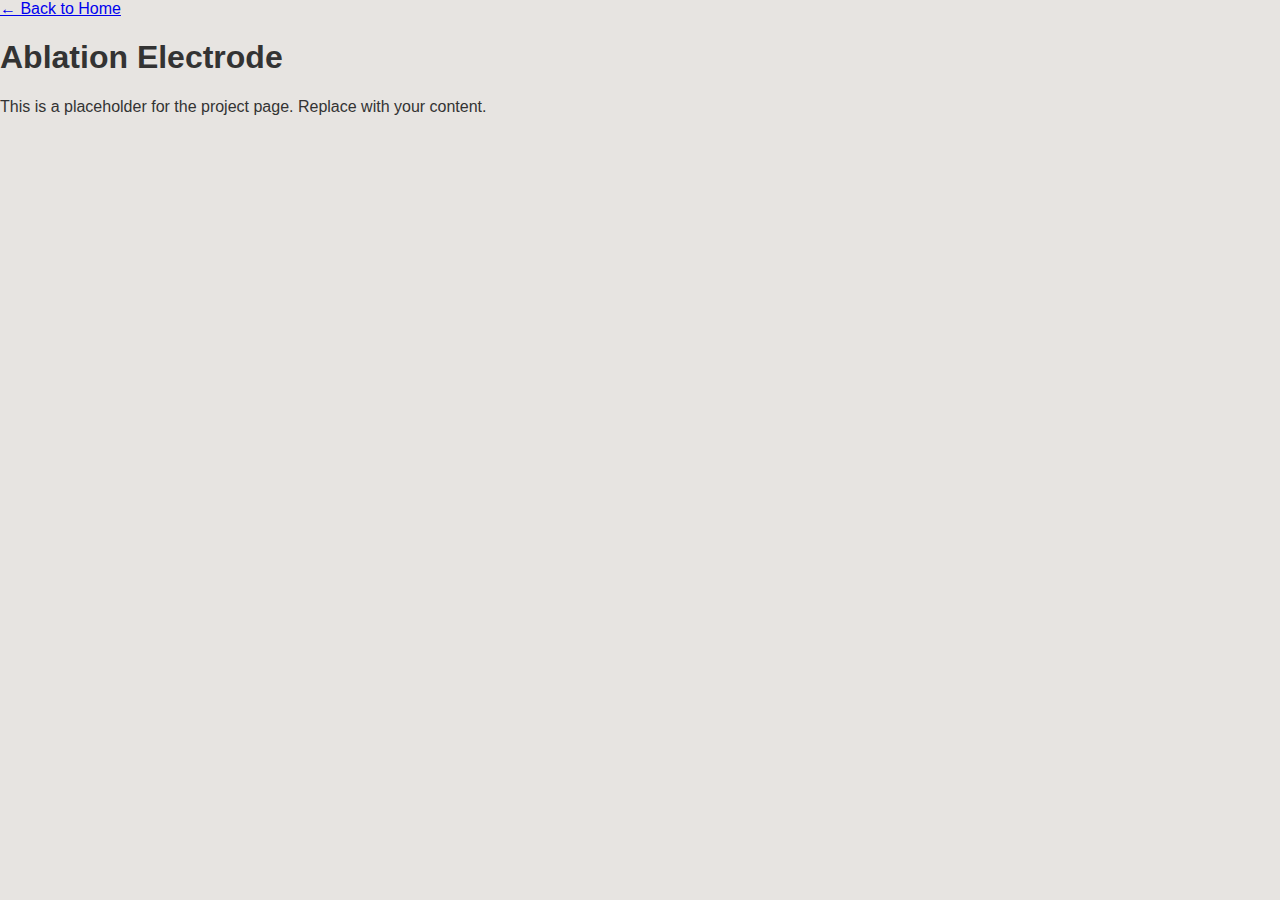
<file: projects/ablation-electrode.html>
<!DOCTYPE html>
<html lang="en">
<head>
    <meta charset="UTF-8" />
    <meta name="viewport" content="width=device-width, initial-scale=1.0" />
    <title>Ablation Electrode</title>
    <link rel="stylesheet" href="../css/style.css" />
</head>
<body>
    <a href="../index.html">← Back to Home</a>
    <h1>Ablation Electrode</h1>
    <p>This is a placeholder for the project page. Replace with your content.</p>
</body>
</html>
</file>
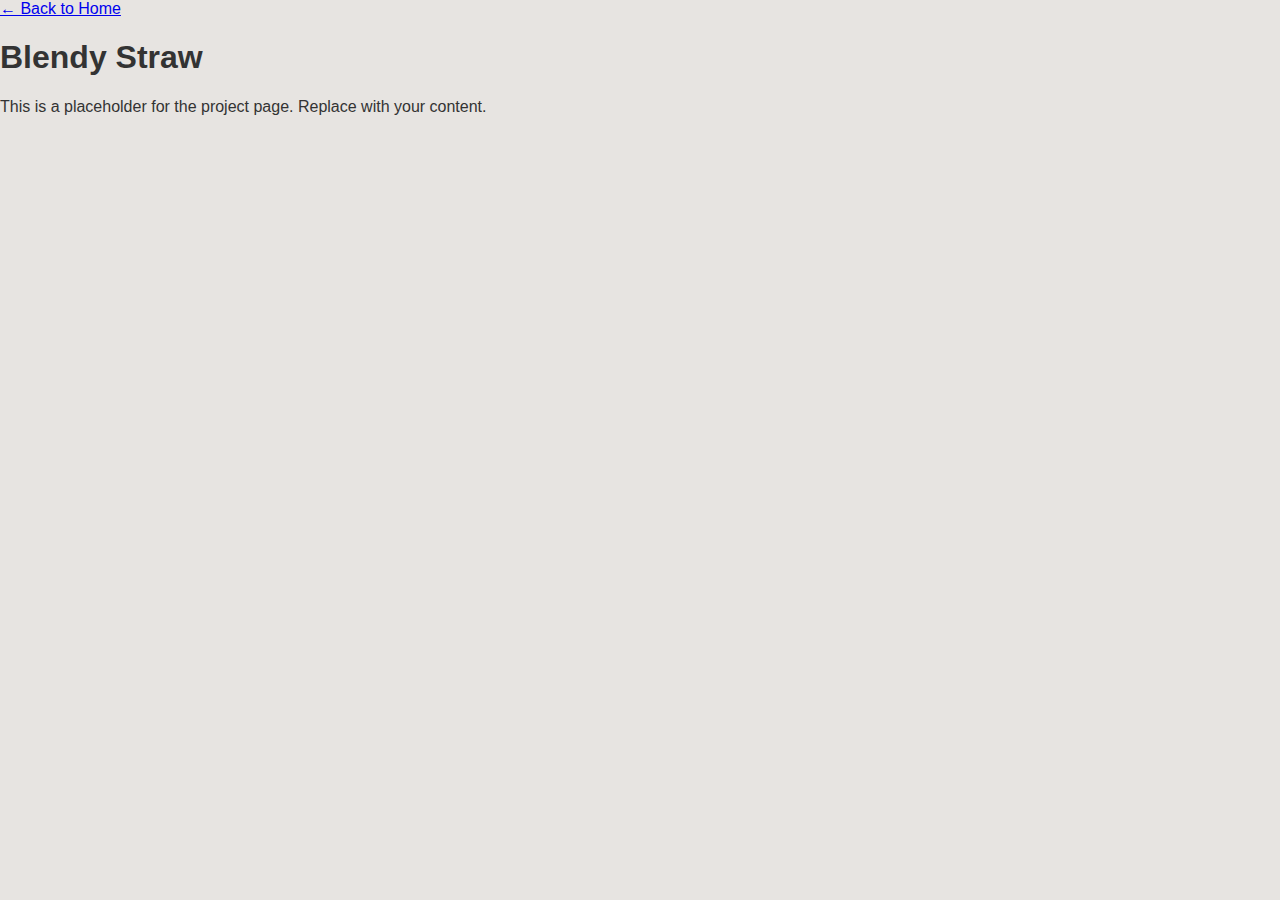
<file: projects/blendy-straw.html>
<!DOCTYPE html>
<html lang="en">
<head>
    <meta charset="UTF-8" />
    <meta name="viewport" content="width=device-width, initial-scale=1.0" />
    <title>Blendy Straw</title>
    <link rel="stylesheet" href="../css/style.css" />
</head>
<body>
    <a href="../index.html">← Back to Home</a>
    <h1>Blendy Straw</h1>
    <p>This is a placeholder for the project page. Replace with your content.</p>
</body>
</html>
</file>
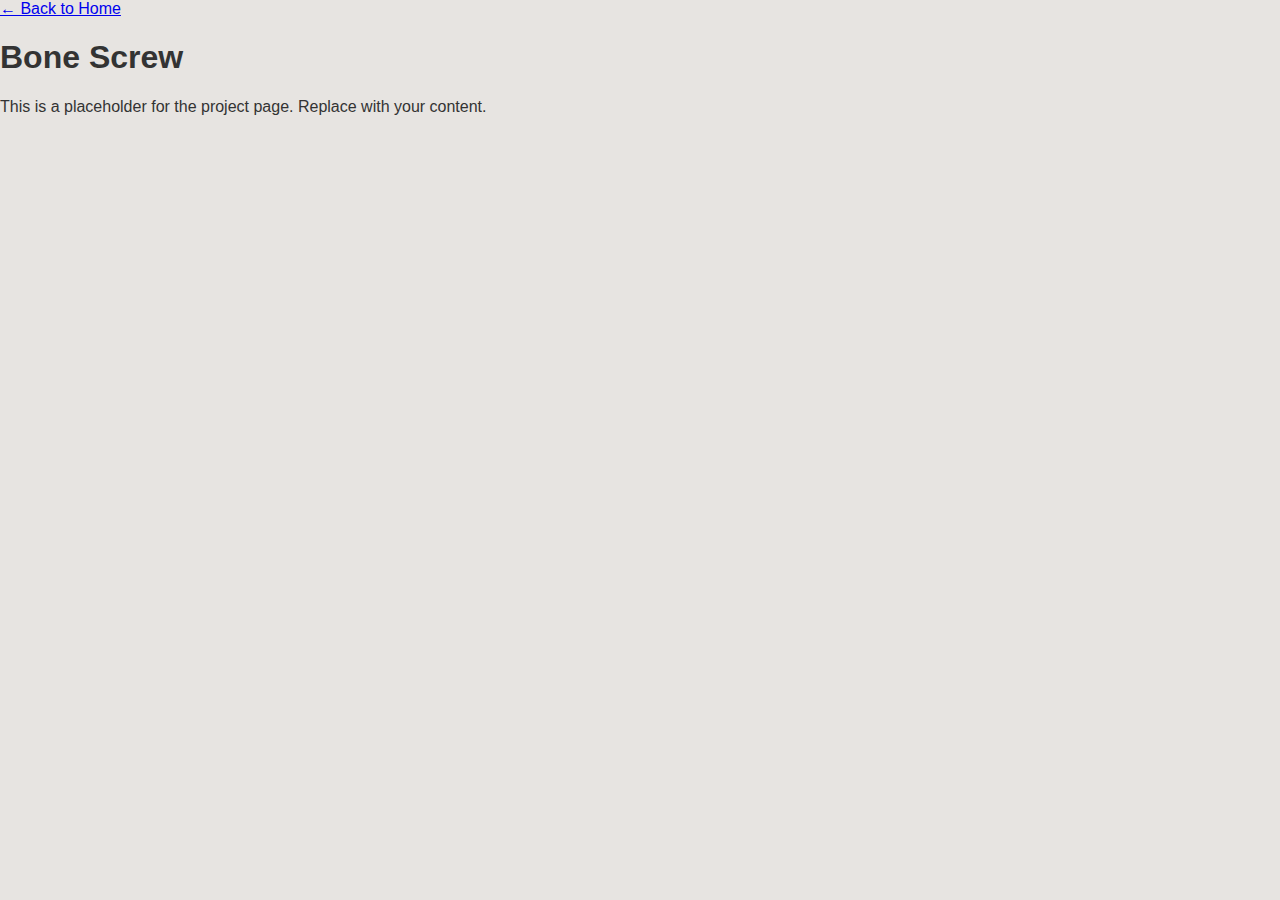
<file: projects/bone-screw.html>
<!DOCTYPE html>
<html lang="en">
<head>
    <meta charset="UTF-8" />
    <meta name="viewport" content="width=device-width, initial-scale=1.0" />
    <title>Bone Screw</title>
    <link rel="stylesheet" href="../css/style.css" />
</head>
<body>
    <a href="../index.html">← Back to Home</a>
    <h1>Bone Screw</h1>
    <p>This is a placeholder for the project page. Replace with your content.</p>
</body>
</html>
</file>
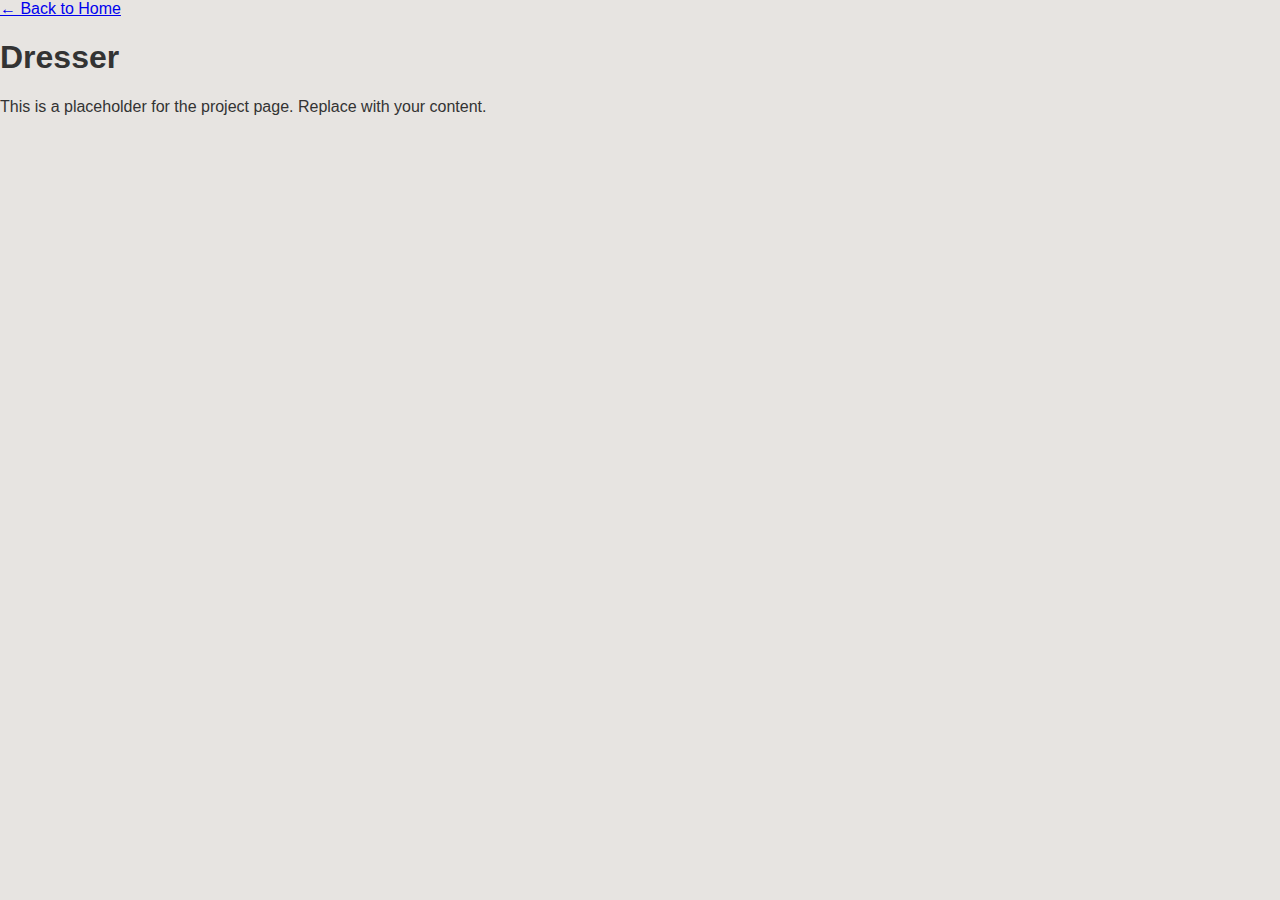
<file: projects/dresser.html>
<!DOCTYPE html>
<html lang="en">
<head>
    <meta charset="UTF-8" />
    <meta name="viewport" content="width=device-width, initial-scale=1.0" />
    <title>Dresser</title>
    <link rel="stylesheet" href="../css/style.css" />
</head>
<body>
    <a href="../index.html">← Back to Home</a>
    <h1>Dresser</h1>
    <p>This is a placeholder for the project page. Replace with your content.</p>
</body>
</html>
</file>
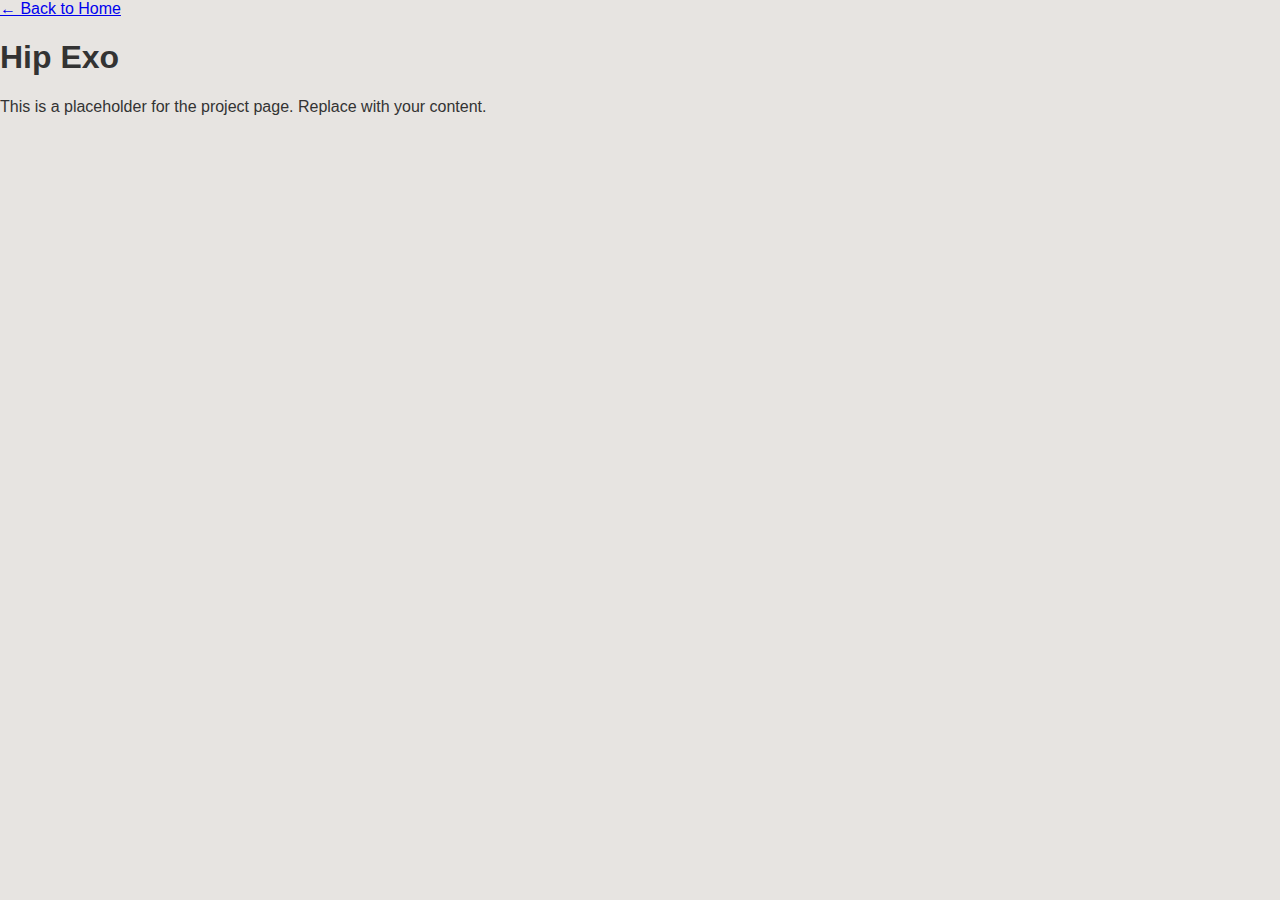
<file: projects/hip-exo.html>
<!DOCTYPE html>
<html lang="en">
<head>
    <meta charset="UTF-8" />
    <meta name="viewport" content="width=device-width, initial-scale=1.0" />
    <title>Hip Exo</title>
    <link rel="stylesheet" href="../css/style.css" />
</head>
<body>
    <a href="../index.html">← Back to Home</a>
    <h1>Hip Exo</h1>
    <p>This is a placeholder for the project page. Replace with your content.</p>
</body>
</html>
</file>
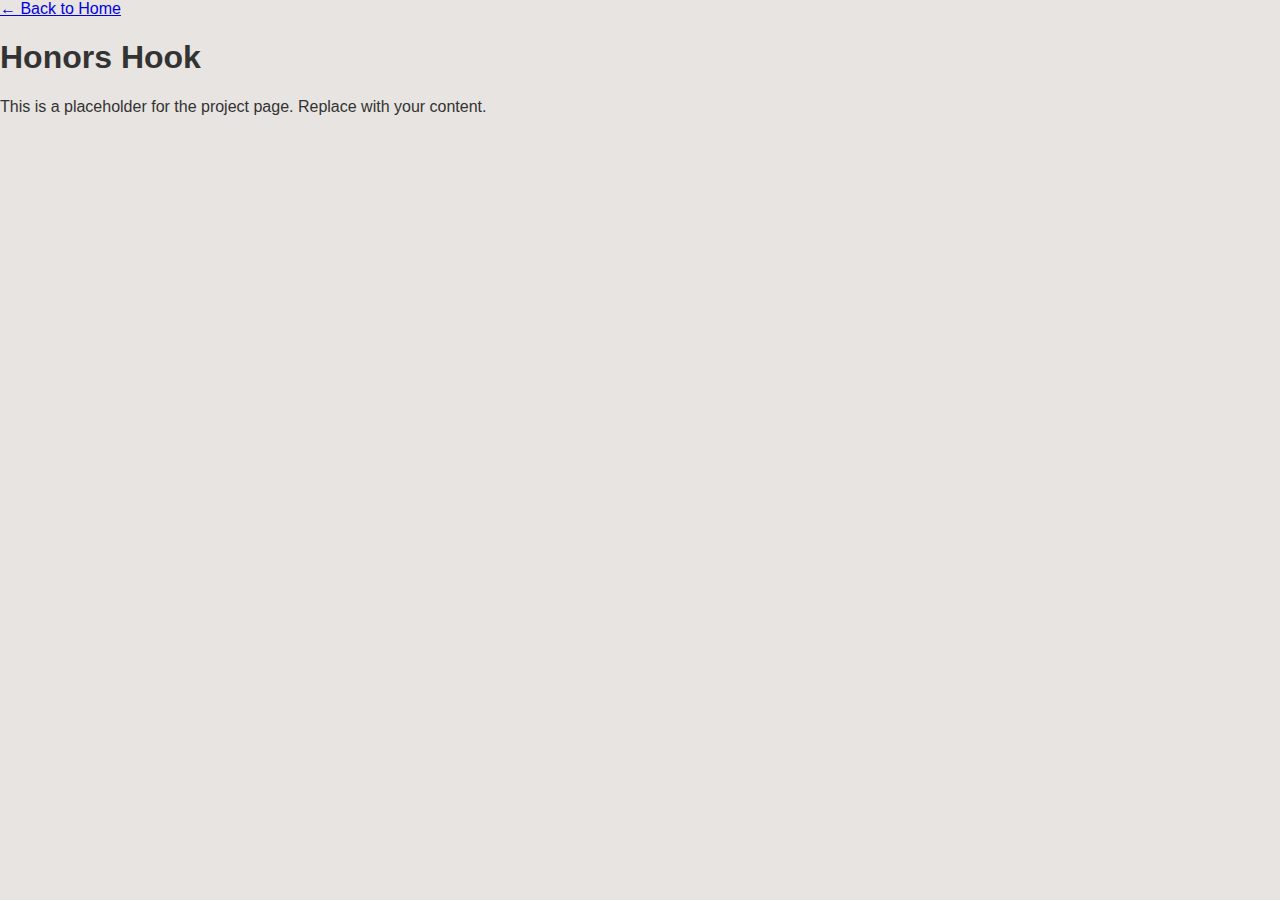
<file: projects/honors-hook.html>
<!DOCTYPE html>
<html lang="en">
<head>
    <meta charset="UTF-8" />
    <meta name="viewport" content="width=device-width, initial-scale=1.0" />
    <title>Honors Hook</title>
    <link rel="stylesheet" href="../css/style.css" />
</head>
<body>
    <a href="../index.html">← Back to Home</a>
    <h1>Honors Hook</h1>
    <p>This is a placeholder for the project page. Replace with your content.</p>
</body>
</html>
</file>
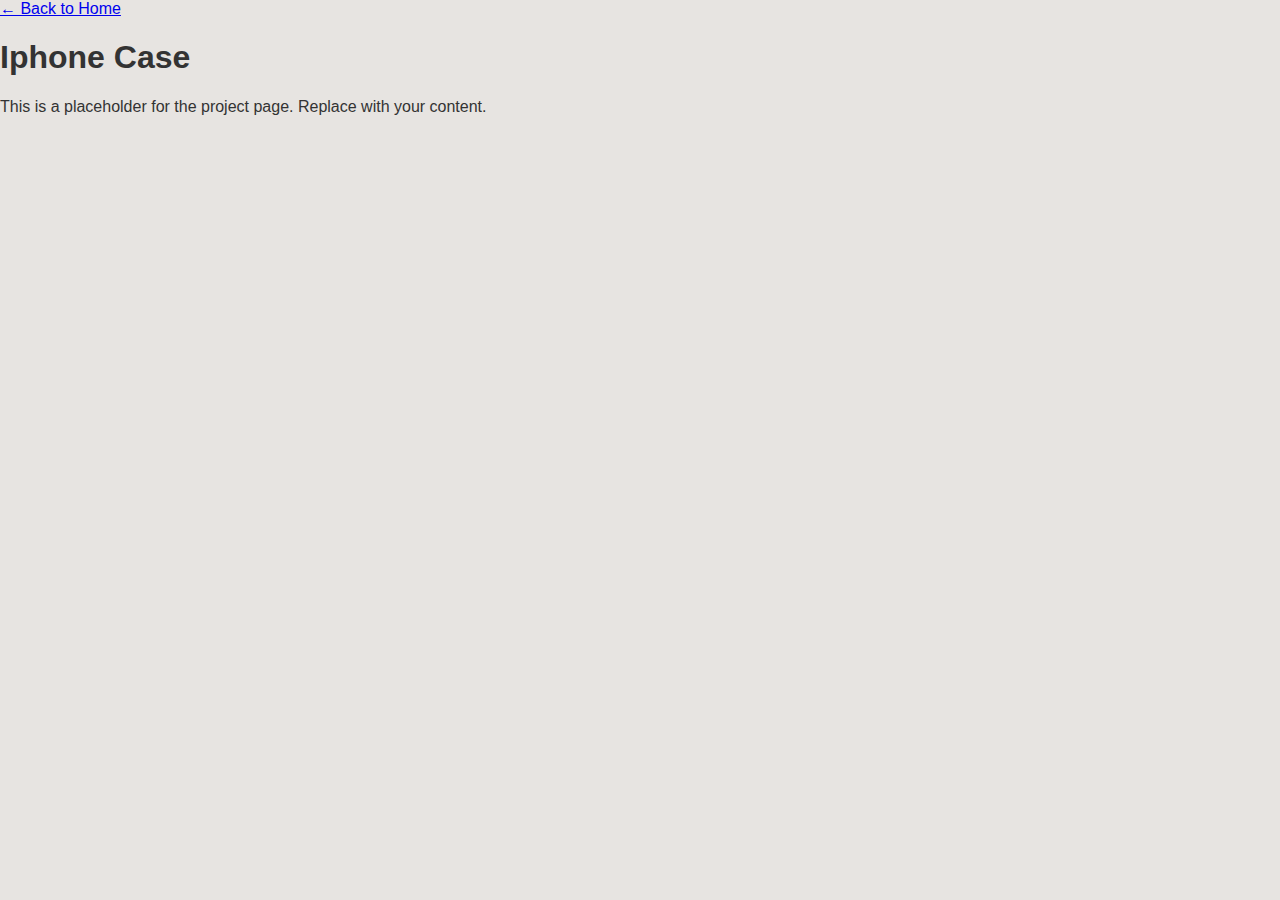
<file: projects/iphone-case.html>
<!DOCTYPE html>
<html lang="en">
<head>
    <meta charset="UTF-8" />
    <meta name="viewport" content="width=device-width, initial-scale=1.0" />
    <title>Iphone Case</title>
    <link rel="stylesheet" href="../css/style.css" />
</head>
<body>
    <a href="../index.html">← Back to Home</a>
    <h1>Iphone Case</h1>
    <p>This is a placeholder for the project page. Replace with your content.</p>
</body>
</html>
</file>
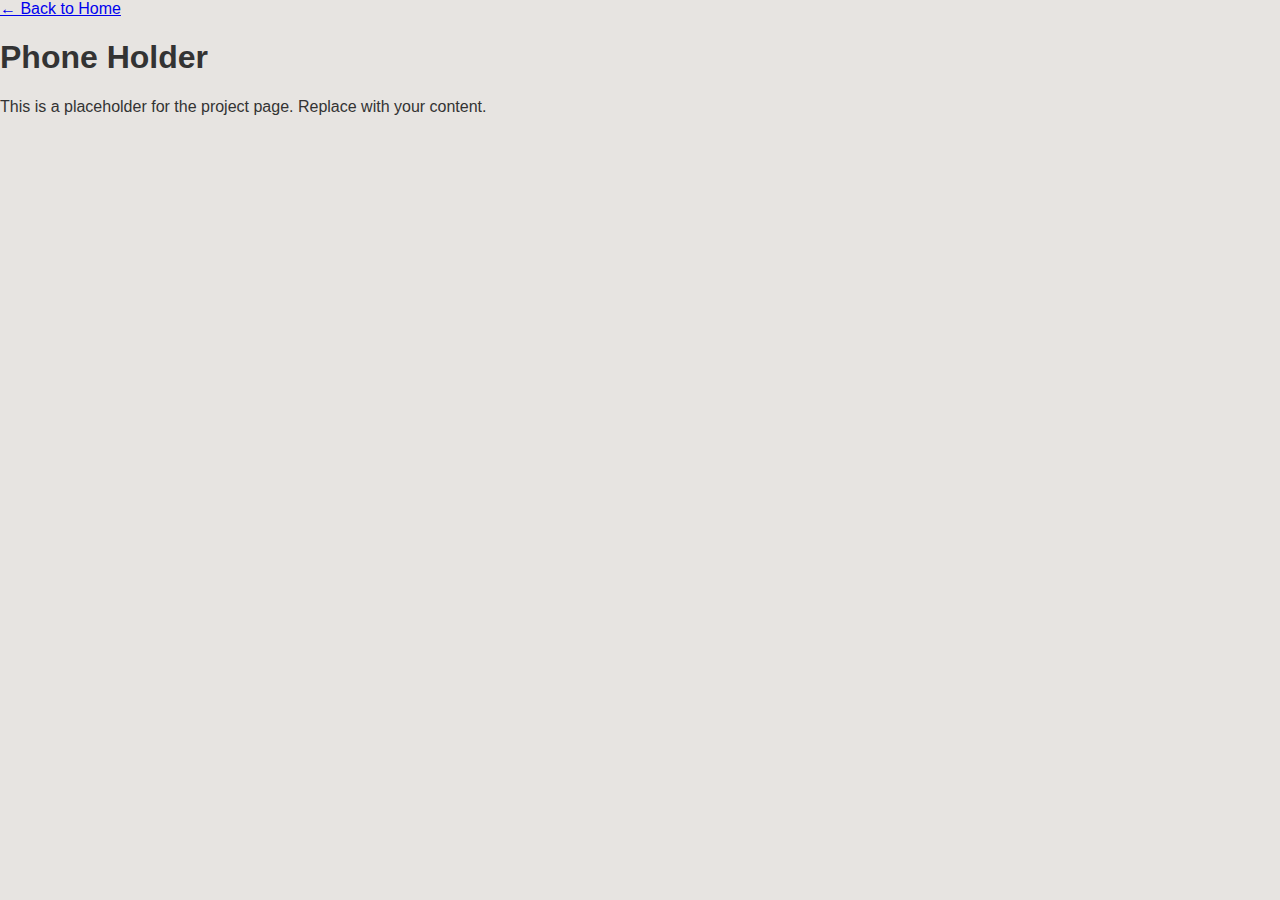
<file: projects/phone-holder.html>
<!DOCTYPE html>
<html lang="en">
<head>
    <meta charset="UTF-8" />
    <meta name="viewport" content="width=device-width, initial-scale=1.0" />
    <title>Phone Holder</title>
    <link rel="stylesheet" href="../css/style.css" />
</head>
<body>
    <a href="../index.html">← Back to Home</a>
    <h1>Phone Holder</h1>
    <p>This is a placeholder for the project page. Replace with your content.</p>
</body>
</html>
</file>
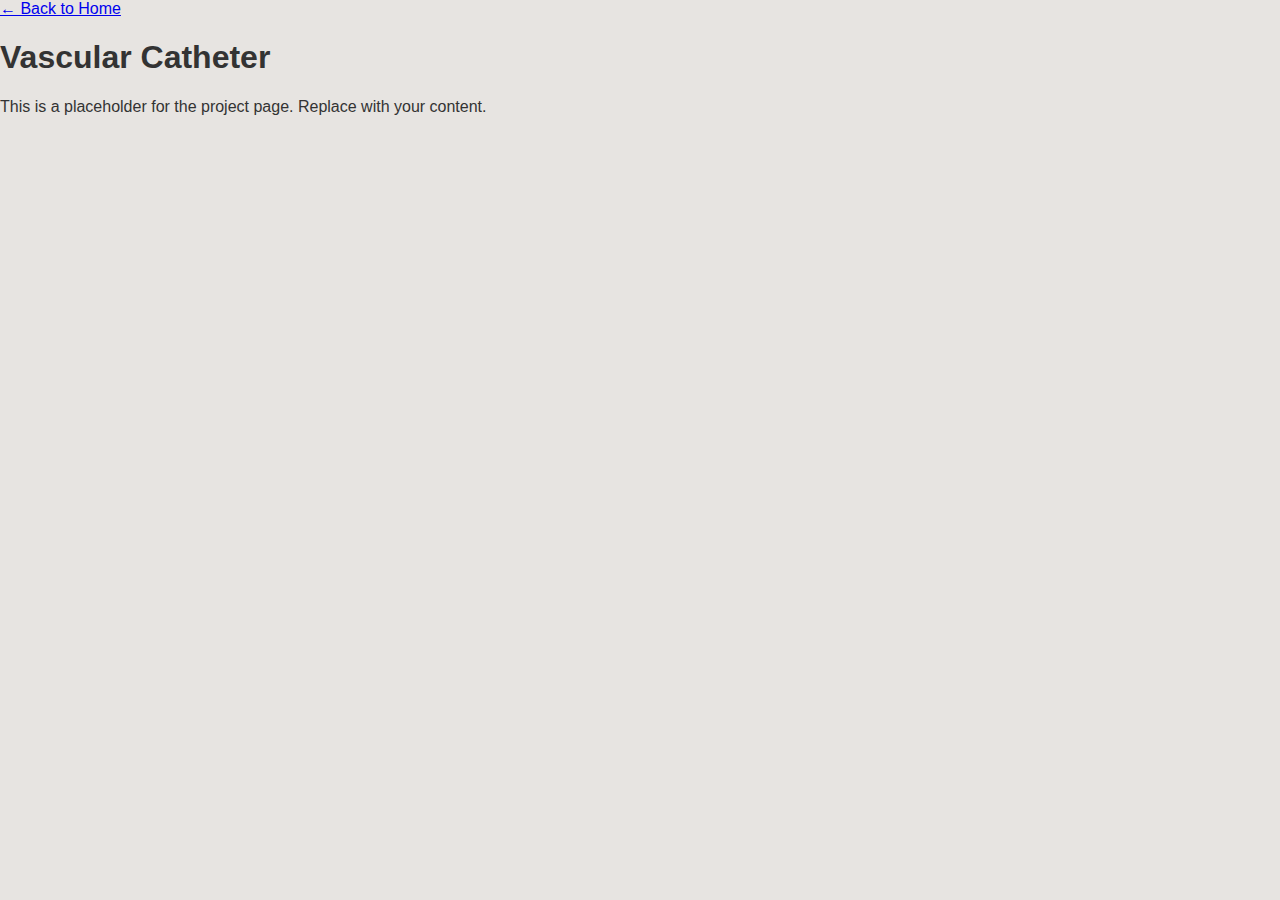
<file: projects/vascular-catheter.html>
<!DOCTYPE html>
<html lang="en">
<head>
    <meta charset="UTF-8" />
    <meta name="viewport" content="width=device-width, initial-scale=1.0" />
    <title>Vascular Catheter</title>
    <link rel="stylesheet" href="../css/style.css" />
</head>
<body>
    <a href="../index.html">← Back to Home</a>
    <h1>Vascular Catheter</h1>
    <p>This is a placeholder for the project page. Replace with your content.</p>
</body>
</html>
</file>
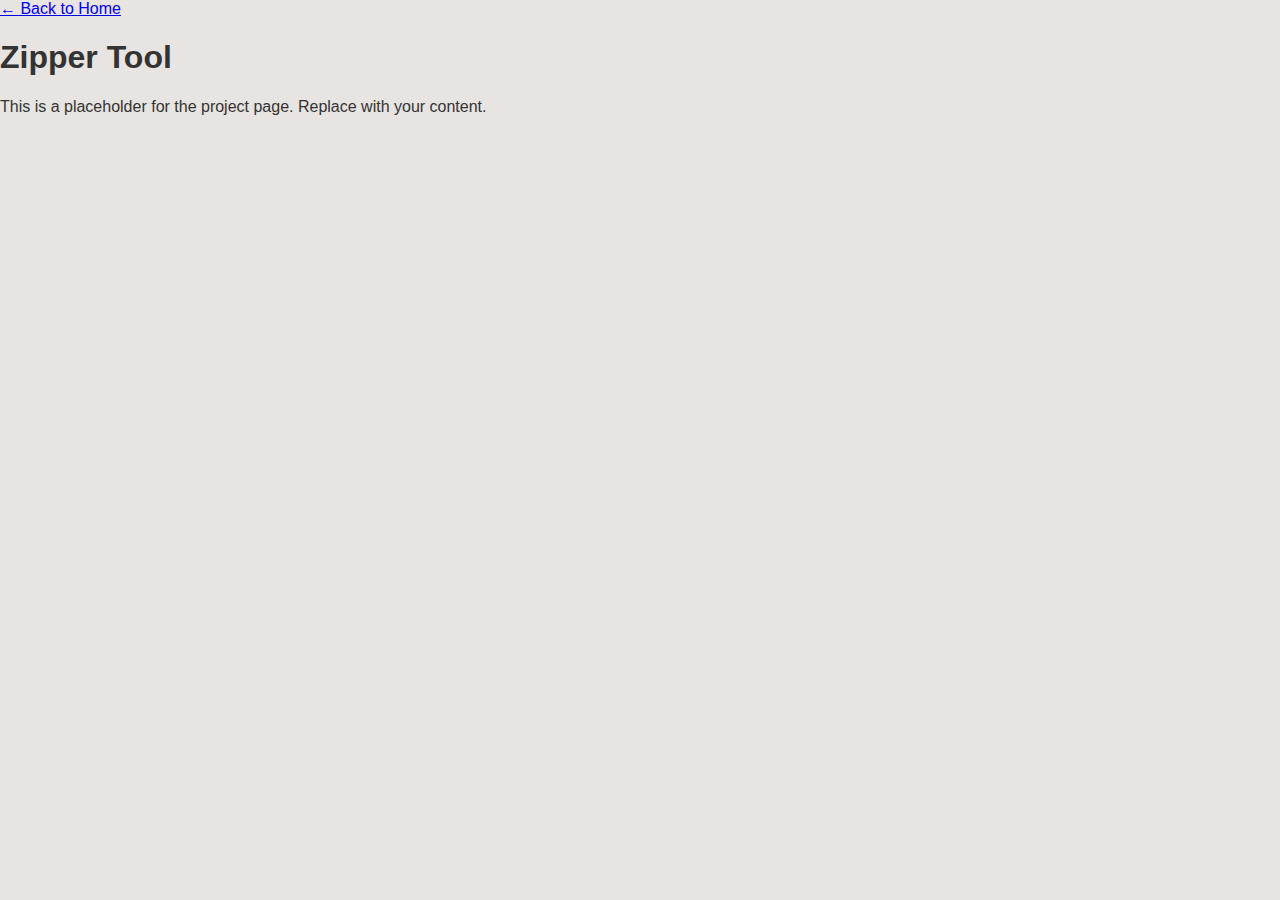
<file: projects/zipper-tool.html>
<!DOCTYPE html>
<html lang="en">
<head>
    <meta charset="UTF-8" />
    <meta name="viewport" content="width=device-width, initial-scale=1.0" />
    <title>Zipper Tool</title>
    <link rel="stylesheet" href="../css/style.css" />
</head>
<body>
    <a href="../index.html">← Back to Home</a>
    <h1>Zipper Tool</h1>
    <p>This is a placeholder for the project page. Replace with your content.</p>
</body>
</html>
</file>
<file: css/style.css>
body {
    font-family: Arial, sans-serif;
    background: #e7e4e1;
    margin: 0;
    padding: 0;
    color: #333;
}
header.hero {
    text-align: center;
    padding: 2em;
}
.profile-img {
    border-radius: 50%;
    width: 180px;
    height: 180px;
    object-fit: cover;
}
.btn {
    display: inline-block;
    padding: 10px 20px;
    margin-top: 10px;
    background: #333;
    color: white;
    text-decoration: none;
    border-radius: 20px;
}
section {
    margin: 2em;
}
.gallery {
    display: flex;
    flex-wrap: wrap;
    justify-content: center;
    gap: 1em;
}
.gallery a {
    text-align: center;
    text-decoration: none;
    color: inherit;
}
.gallery img {
    border-radius: 50%;
    width: 140px;
    height: 140px;
    object-fit: cover;
}
</file>
